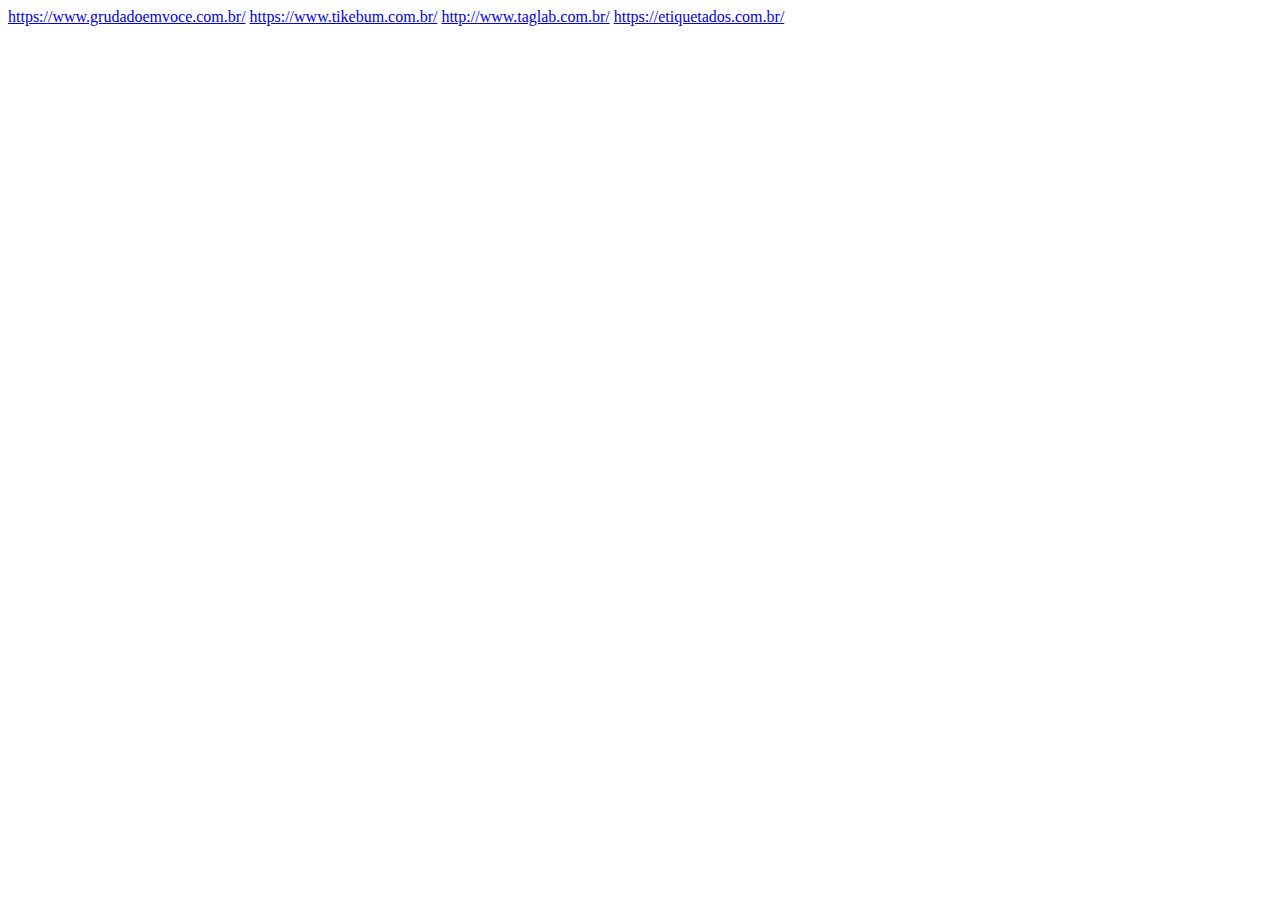
<file: Layout-02/links.html>
<!DOCTYPE html>
<html>
  <head>
    <meta charset="utf-8">
    <title>Links</title>
  </head>
  <body>

    <a href="https://www.grudadoemvoce.com.br/">https://www.grudadoemvoce.com.br/</a>
    <a href="https://www.tikebum.com.br/">https://www.tikebum.com.br/</a>
    <a href="http://www.taglab.com.br/">http://www.taglab.com.br/</a>
    <a href="https://etiquetados.com.br/">https://etiquetados.com.br/</a>

  </body>
</html>
</file>
